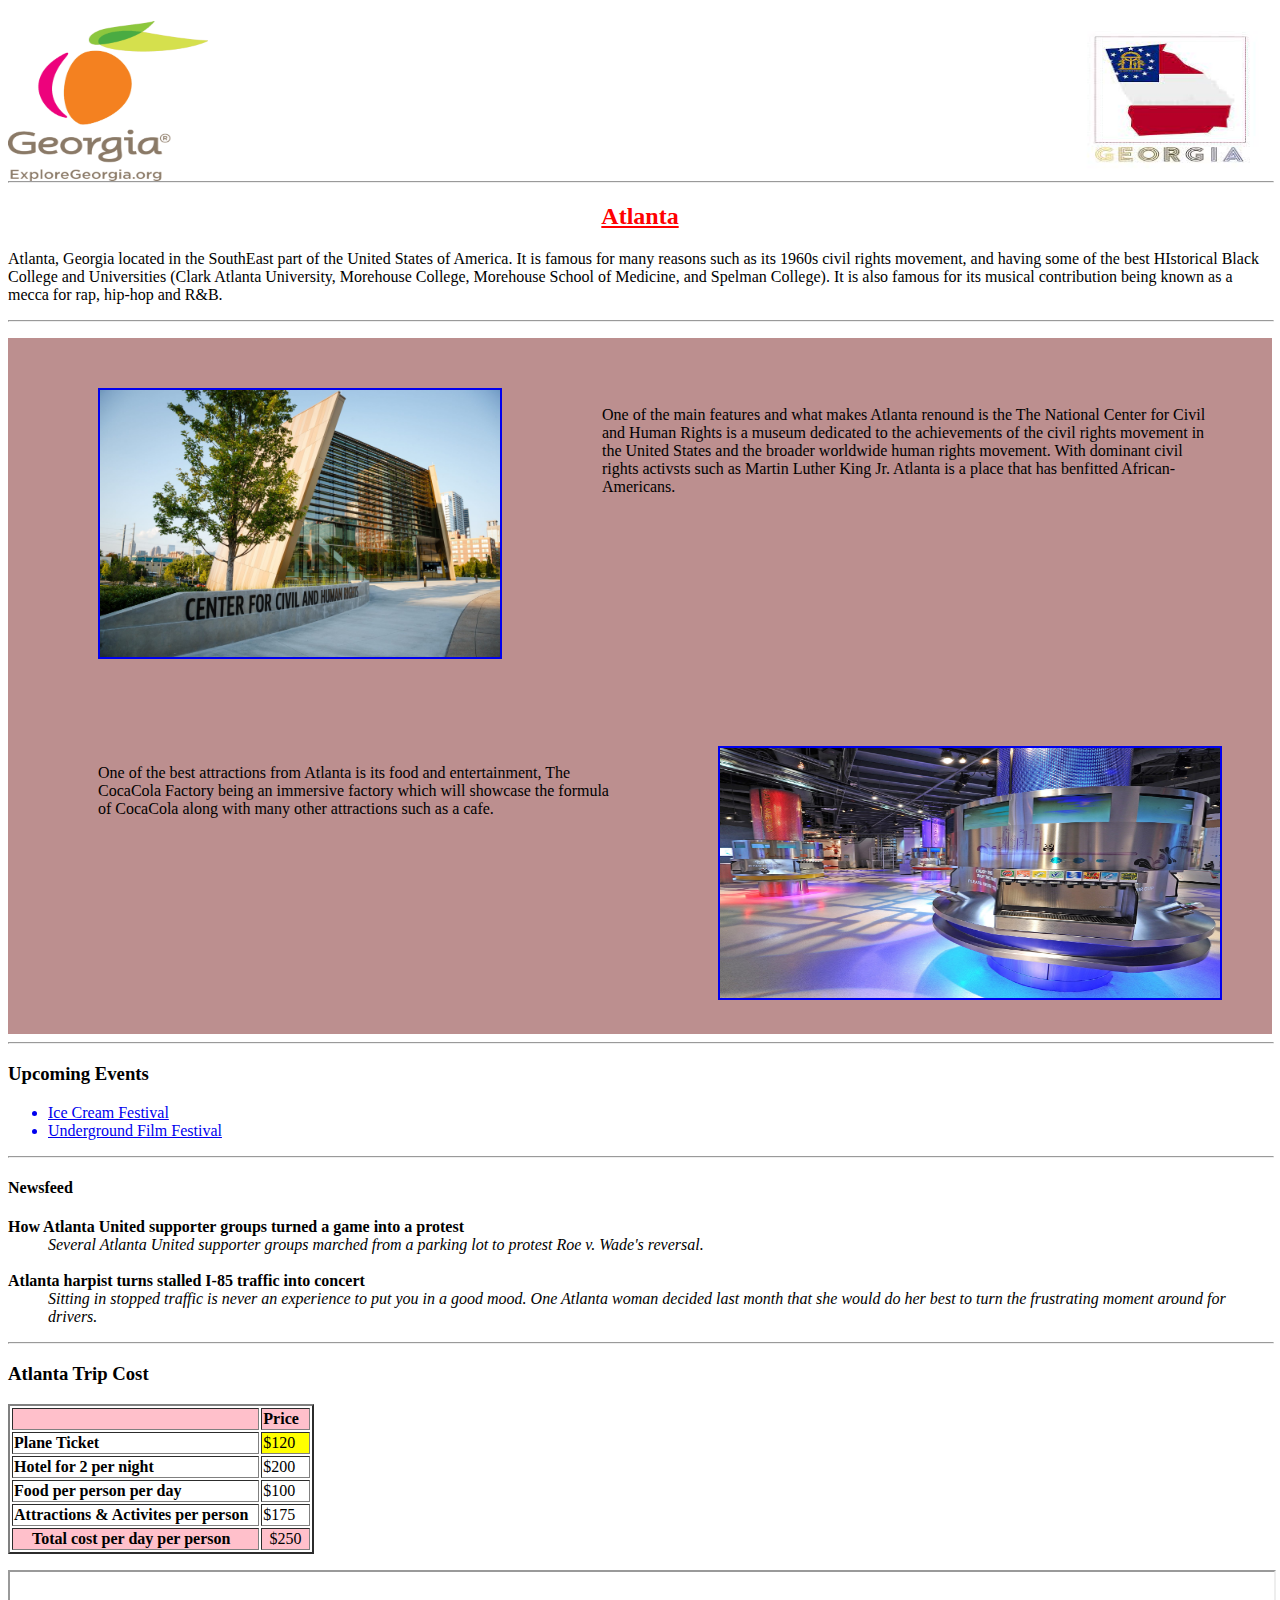
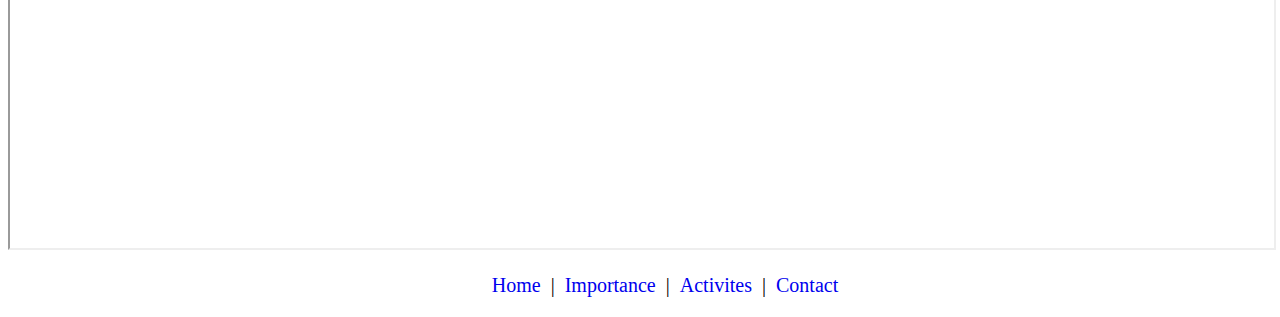
<file: index.html>
<!DOCTYPE html>
<html lang="en">
<head>
    <meta charset="UTF-8">
    <meta http-equiv="X-UA-Compatible" content="IE=edge">
    <meta name="viewport" content="width=device-width, initial-scale=1.0">
    <link href="p1.css" type = "text/css" rel = "stylesheet">
    <title>Project</title>
    <h1>
        <img src="images/logos/ExploreGA-logo.png" alt="logo" width="200" height="160" align="left"/>
        <img src="images/logos/gerogia logo.jpeg" alt="logo" width="200" height="160" align="right"/>
    </h1>
    <hr>
</head>
<body>
    <h2>Atlanta </h2>
    <p class ="a">Atlanta, Georgia located in the SouthEast part of the United States of America. It is famous for many reasons such as its 1960s civil rights movement, and having some of the best HIstorical Black College and Universities (Clark Atlanta University, Morehouse College, Morehouse School of Medicine, and Spelman College). It is also famous for its musical contribution being known as a mecca for rap, hip-hop and R&B. </p> 
    <hr>
    
    <div class = "a">
        <ul>
            <a href = "Importance.html">
            <div class = "b"> 
                <img class = "a" src = "images/photos/Center for Civil and Human Rights.jpeg" width = "400" border= "2px"> </a><br>
                One of the main features and what makes Atlanta renound is the The National Center for Civil and Human Rights is a museum dedicated to the achievements of the civil rights movement in the United States and the broader worldwide human rights movement. With dominant civil rights activsts such as Martin Luther King Jr. Atlanta is a place that has benfitted African-Americans.
            </div> 
            
            <a href = "Entertainment.html">
            <div class = "c"> 
                <img class = "b" src = "images/photos/WOCC.jpeg" width = "500" height = "250" border= "2px"></a> <br>
                One of the best attractions from Atlanta is its food and entertainment, The CocaCola Factory being an immersive factory which will showcase the formula of CocaCola along with many other attractions such as a cafe.
            </div>
        </ul>
    </div>
    <hr>

    <h3>Upcoming Events</h3>
    <ul>
        <a href = "https://discoveratlanta.com/event/detail/atlanta-ice-cream-festival/">
            <li>Ice Cream Festival</li>
        </a>
        <a href = "https://discoveratlanta.com/event/detail/atlanta-underground-film-festival/">
        <li>Underground Film Festival</li> </a>
    </ul> 
    <hr>

    <h4>Newsfeed</h4>
    <p>
        <dl>
            <dh class = "a">How Atlanta United supporter groups turned a game into a protest</dh>
            <dd class = "a">Several Atlanta United supporter groups marched from a parking lot to protest Roe v. Wade's reversal.</dd> <br>
            <dh class = "a">Atlanta harpist turns stalled I-85 traffic into concert</dh>
            <dd class = "a">Sitting in stopped traffic is never an experience to put you in a good mood. One Atlanta woman decided last month that she would do her best to turn the frustrating moment around for drivers.</dd>
        </dl>
    </p>
    <hr>
    <h3>Atlanta Trip Cost</h5>
        <p>
            <table class = "a" border = '2px'>
                <tr> 
                    <th></th>
                    <th>Price</th>
                </tr>
                <tr> 
                    <th>Plane Ticket</th>
                    <td class = "a">$120</td>
                </tr>
                <tr> 
                    <th>Hotel for 2 per night</th>
                    <td>$200</td>
                </tr>
                <tr> 
                    <th>Food per person per day</th>
                    <td>$100</td>
                </tr>
                <tr> 
                    <th>Attractions & Activites per person</th>
                    <td>$175</td>
                </tr>
                <tr> 
                    <th>Total cost per day per person</th>
                    <td>$250</td>
                </tr>
            </table>
            </p>
            <p><a id = "u"><iframe class = "a" src = "https://aaronkhan48.github.io/Contact/"></iframe></a></p>
            
            <div class = "d">
                <ul class = "a">
                    <a href ="index.html">
                    <li class = "a">Home</li></a>
                    
                    <li class = "a">|</li>
                    
                    <a href="Importance.html">
                    <li class = "a">Importance</li></a>

                    <li class = "a">|</li>

                    <a href="Entertainment.html">
                    <li class = "a">Activites</li></a>
                   
                    <li class = "a">|</li>

                    <a href ="#u">
                    <li class = "a">Contact</li></a>
                </ul>
            </div>
</body>
</html>

<!-- For Monday all you have to do is make 
    Importance.html- Talk about and show MLK Memorial Park/ Church and get pictures of the HBCU to talk about.
    Entertainment.html- Talk about the World of Coca Cola more, the Georgia Aquarium, talk about the music heads (YSL & Outkast)
    Contact.html- The contact page that will be displayed of your phone, email, etc.
-->
</file>
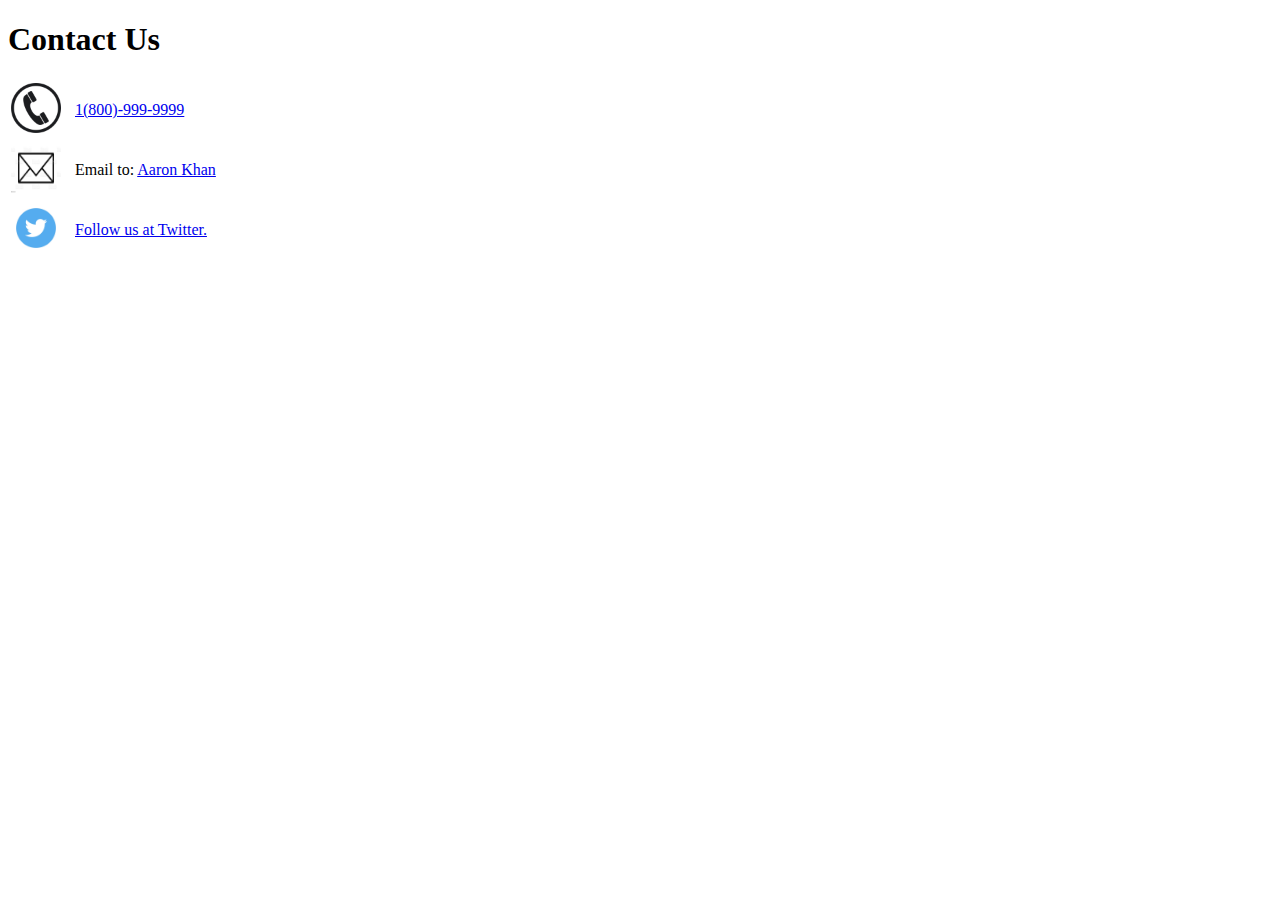
<file: Contact.html>
<!DOCTYPE html>
<html lang="en">
<head>
    <meta charset="UTF-8">
    <meta http-equiv="X-UA-Compatible" content="IE=edge">
    <meta name="viewport" content="width=device-width, initial-scale=1.0">
    <title>Document</title>
</head>
<body>
    <h1>Contact Us</h1>
    <table>
        <tr align = "left">
            <td width = "60">
                <img src = "images/photos/phone.png" width= "50" height = "50">
            </td>

            <td width = "200">
                <a href = "https://www.google.com/">1(800)-999-9999</a>
            </td>
        <tr>
        <tr align = "left">
            <td width = "60">
                <img src = "images/photos/mail.png" width= "50" height = "50">
            </td>
            <td width = "200">
                Email to:
                <a href = "mailto: Aaronkhan48@gmail.com ?subject = Hello Aaron!">Aaron Khan</a>
            </td>
        <tr>

        <tr align = "left">
            <td width = "60">
                <img src = "images/photos/twitter.png" width= "50" height = "50">
            </td>
            <td width = "200">
                <a href = "https://twitter.com/CityofAtlanta?ref_src=twsrc%5Egoogle%7Ctwcamp%5Eserp%7Ctwgr%5Eauthor">Follow us at Twitter.</a>
            </td>
        <tr>
    </table>
   
</body>
</html>
</file>
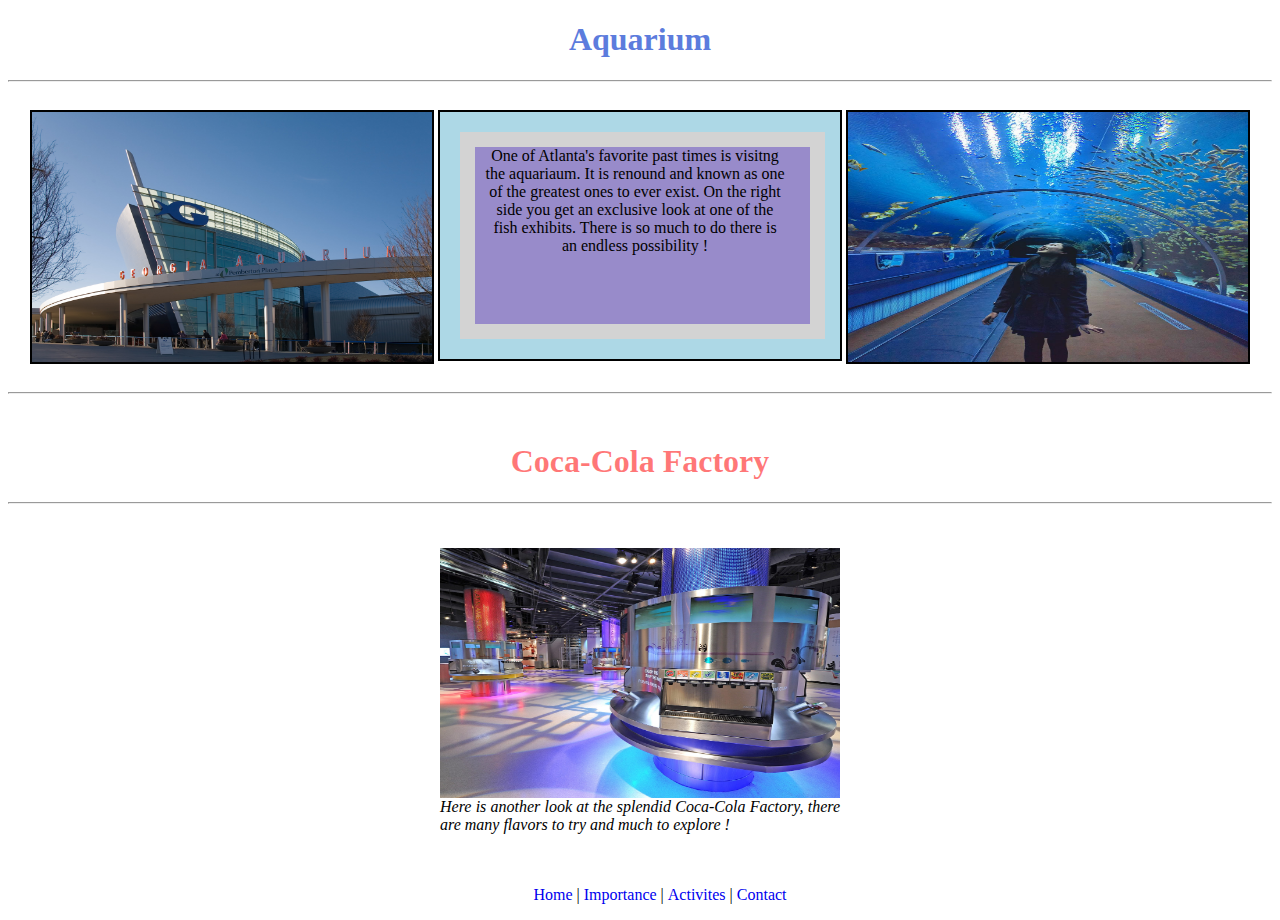
<file: Entertainment.html>
<!DOCTYPE html>
<html lang="en">
<head>
    <meta charset="UTF-8">
    <meta http-equiv="X-UA-Compatible" content="IE=edge">
    <meta name="viewport" content="width=device-width, initial-scale=1.0">
    <style>
        h1{
            text-align: center;
        }
        div.d{
            text-align: center;
        }
        li.a{
            display:inline-block;
        }

        div.x{
            text-align: center;
            padding-top: 20px;
            padding-bottom: 20px;
        }

        div.y{
            width: 400px;
            text-align: center;
            border: 2px solid black;
            display: inline-block;
            vertical-align:top;
            
        }

        div.a{
            text-align: center;
            background-color: rgb(152, 139, 202);
            width: 300px;
            border: 15px solid lightgrey;
            padding-bottom: 69px;
            padding-left: 10px;
            padding-right: 25px;
            margin: 20px;
        }

        div.b{
            padding-top: 20px;
        }

        p.a{
            width: 400px;
        }

        figure.a{
            display: inline-block;

        }

        figcaption{
            font-style: italic;
            text-align:justify;
            width: 400px;
            
        }

        img{
            margin: 0%;
            display: block;
            width:400px;
            height:250px;
            
        }
    </style>
    <title>Importance</title>
</head>
<body>
    <h1 style = "color: rgb(92, 124, 221);">Aquarium</h1>
    <hr>
    
        <div class = "x">
            <div class = "y">
                <img src = "images/photos/Georgia_Aquarium.jpeg">
            </div>

            <div class = "y" style ="background: lightblue" >
                <div class = "a">
                    One of Atlanta's favorite past times is visitng the aquariaum. It is renound and known as one of the greatest ones to ever exist. On the right side you get an exclusive look at one of the fish exhibits. There is so much to do there is an endless possibility ! 
                </div>  
            </div> 
        
            <div class = "y">
                <img src = "images/photos/GAqua.jpeg">
            </div> 
        </div>
        <hr>

        <div class = "b">
            <h1 style = "color: rgba(255, 0, 0, 0.534);">Coca-Cola Factory</h1>
        </div>
        <hr>
        
        <div class = "x">
                <figure class ="a">
                    <img src = "images/photos/WOCC.jpeg">
                    <figcaption>Here is another look at the splendid Coca-Cola Factory, there are many flavors to try and much to explore !</figcaption>
                </figure>
        </div>





    <div class = "d">
        <ul class = "a">
            <a href ="index.html">
            <li class = "a">Home</li></a>
            
            <li class = "a">|</li>
            
            <a href="Importance.html">
            <li class = "a">Importance</li></a>

            <li class = "a">|</li>

            <a href="Entertainment.html">
            <li class = "a">Activites</li></a>
           
            <li class = "a">|</li>

            <a href ="index.html#u"> 
            <li class = "a">Contact</li></a>
        </ul>
    </div>
</body>
</html>
</file>
<file: p1.css>
hr{
    width:100%;
}

h2{
    font-family:cursive;
    text-align: center;
    text-decoration: underline;
    color: red;
}

p.a{
    text-align: left;
}

div.a{
    background-color: rosybrown;
    width: auto;
    padding-bottom: 200px;
}
div.b{
    padding-left: 50px;
    padding-right: 50px;
    padding-top: 50px;
    padding-bottom: 200px;
    
}

div.c{
    padding-left: 50px;
    padding-right: 50px;
    padding-top: 50px;
}

div.d{
    text-align: center;
}

ul.a{
    list-style: none;
    font-size: 20px;
    text-indent: 5px;
}

li.a{
    display:inline-block;
}

img.a{
    float: left;
    margin-right: 100px;

}

img.b{
    float: right;
    margin-left: 100px;

}

dh.a{
    font-weight: bold;
}

dd.a{
    font-style: italic;
}

table.a{
    text-align: left;
    font-weight: normal;
}

th{
    padding-right: 10px;
}

tr:nth-child(1){
    background-color: pink;
}

tr:nth-child(6){
    background-color: pink;
    text-align: center;
}

td.a{
    background-color: yellow;
}

iframe.a{
    width:100%;
    height: 276px;
}
</file>
